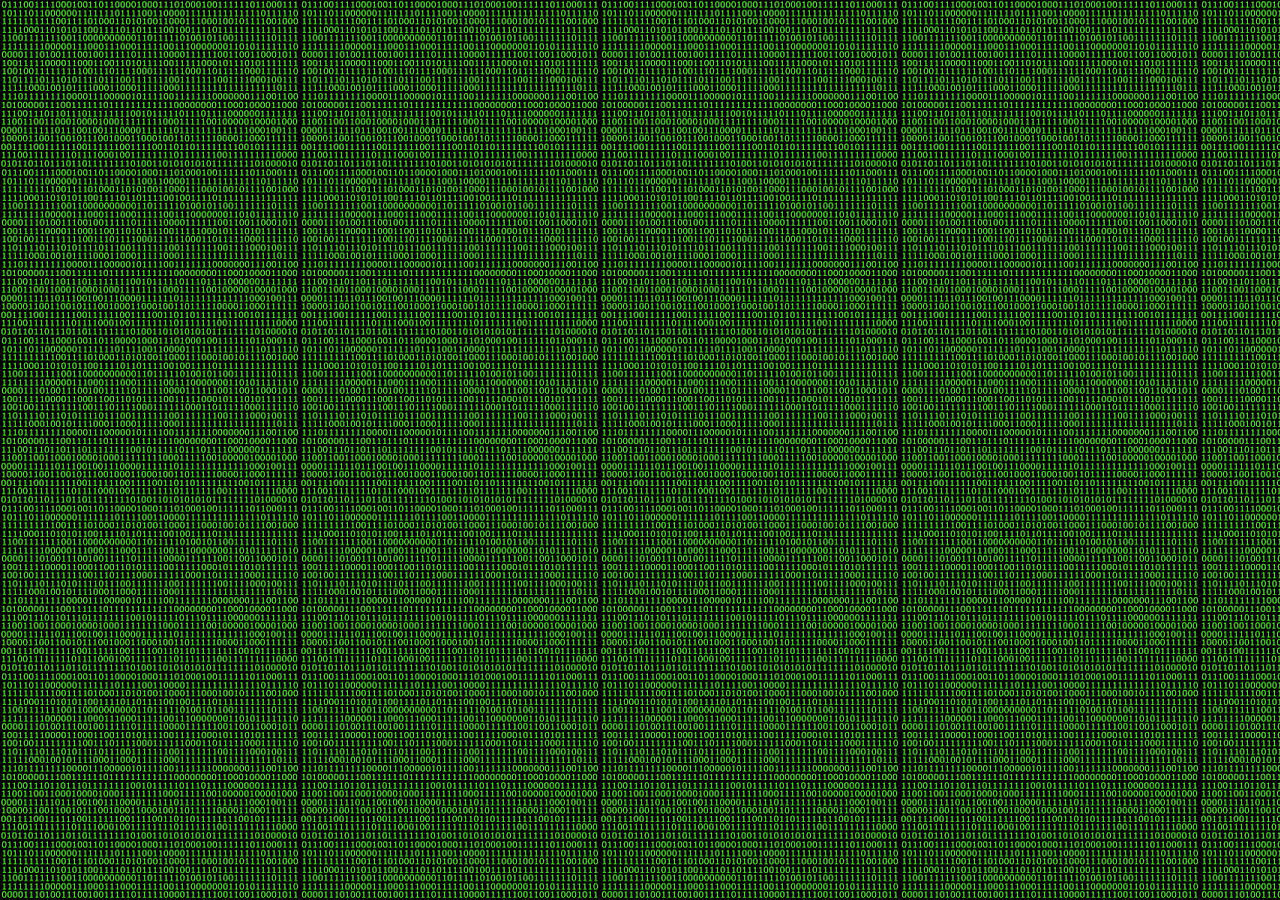
<file: index.html>
<!doctype html>
<html lang="en">
  <head>
    <title>Trivial Trivia Game!</title>
    <meta charset="utf-8">
    <meta name="viewport" content="width=device-width, initial-scale=1, shrink-to-fit=no">
    <link rel="stylesheet" href="https://maxcdn.bootstrapcdn.com/bootstrap/4.0.0-beta.2/css/bootstrap.min.css" integrity="sha384-PsH8R72JQ3SOdhVi3uxftmaW6Vc51MKb0q5P2rRUpPvrszuE4W1povHYgTpBfshb" crossorigin="anonymous">
    <link href="https://fonts.googleapis.com/css?family=Anton" rel="stylesheet">
    <link rel="stylesheet" type="text/css" href="assets/css/style.css">
  </head>
  <body>
    <div class="container" id="container">
      <div class="jumbotron" id="jumbotron">

      </div> <!-- end of jumbotron -->
    </div> <!-- end of container -->
    <script src="https://code.jquery.com/jquery-3.2.1.slim.min.js" integrity="sha384-KJ3o2DKtIkvYIK3UENzmM7KCkRr/rE9/Qpg6aAZGJwFDMVNA/GpGFF93hXpG5KkN" crossorigin="anonymous"></script>
    <script src="https://cdnjs.cloudflare.com/ajax/libs/popper.js/1.12.3/umd/popper.min.js" integrity="sha384-vFJXuSJphROIrBnz7yo7oB41mKfc8JzQZiCq4NCceLEaO4IHwicKwpJf9c9IpFgh" crossorigin="anonymous"></script>
    <script src="https://maxcdn.bootstrapcdn.com/bootstrap/4.0.0-beta.2/js/bootstrap.min.js" integrity="sha384-alpBpkh1PFOepccYVYDB4do5UnbKysX5WZXm3XxPqe5iKTfUKjNkCk9SaVuEZflJ" crossorigin="anonymous"></script>
    <script src="assets/javascript/app.js"></script>
  </body>
</html>
</file>
<file: assets/css/style.css>
body {
  background-image: url("../images/green-0-1.jpeg");
}
.container {
}
.jumbotron{
}
.row {
}
.col-12 {
  text-align: center;
}
.col-8 {
  text-align: center;
}
.col-4 {
  text-align: center;
  font-size: 25px;
}
.question{
  padding: 10px;
}
.answer{
  padding: 10px;
}
.submitanswer{
  padding: 10px;
}
</file>
